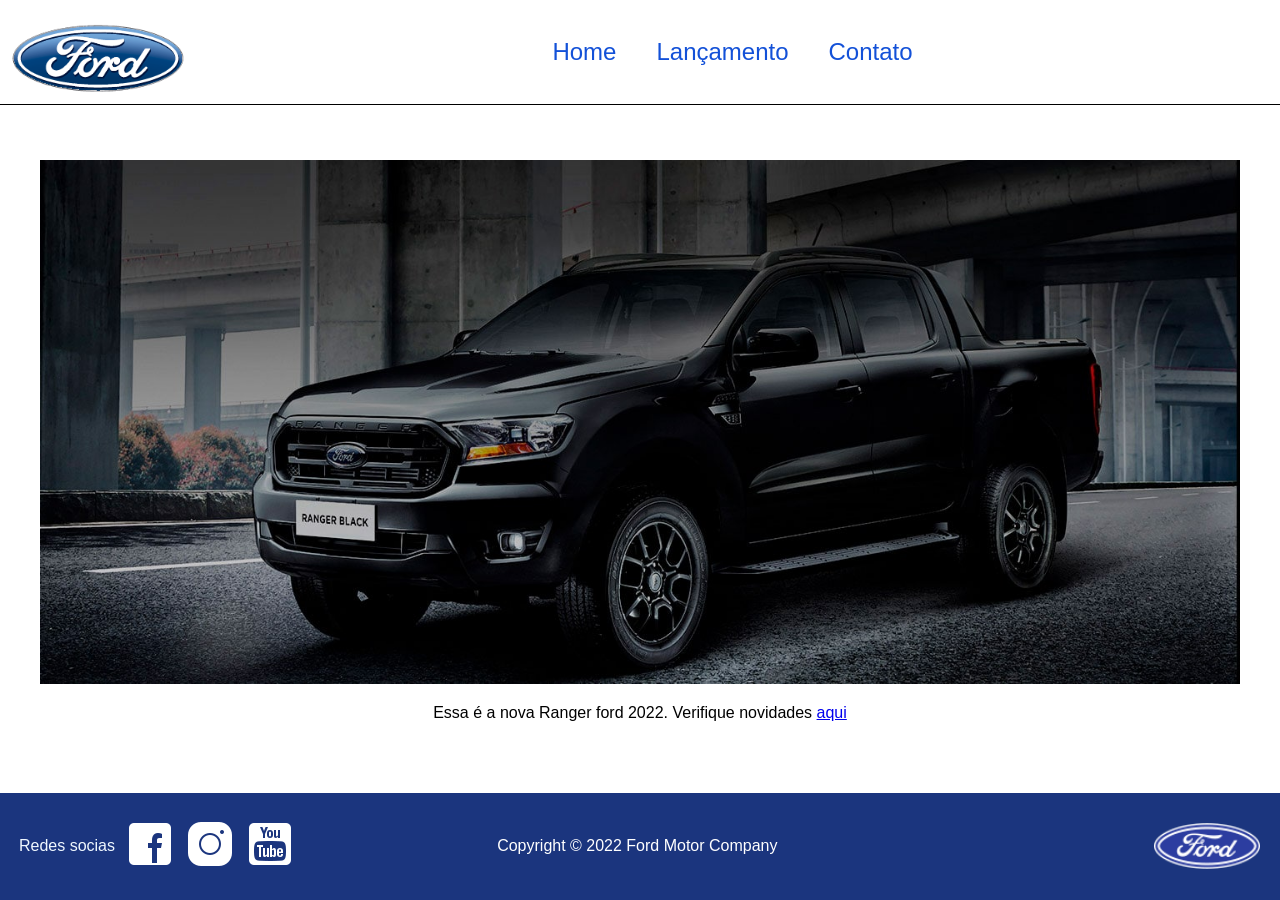
<file: index.html>
<!DOCTYPE html>
<html lang="pt-br">
<head>
    <meta charset="UTF-8">
    <meta name="viewport" content="width=device-width, initial-scale=1.0">
    <title>Ford</title>
    <link rel="stylesheet" href="css/geral.css">
    <link rel="stylesheet" href="css/main_home.css">
    <link rel="stylesheet" href="css/mediaQuery.css">
</head>
<body>
    <header>
        <img id="logo-ford" src="img/logo-ford-256.png" alt="logo-ford">
        <nav class="navegacao">
            <a class="links" href="index.html">Home</a>
            <a class="links" href="lancamento.html">Lançamento</a>
            <a class="links" href="contato.html">Contato</a>
        </nav>
    </header>

    <main>
        <figure id="figuremain">
            <a href="lancamento.html"><img id="Carro1" src="img/imagem_1.jpg" alt="Carro Ford"></a>
            <figcaption>
                <p id="textoimagem1">Essa é a nova Ranger ford 2022. Verifique novidades <a href="lancamento.html">aqui</a></p>
            </figcaption>
        </figure>
    </main>

    <footer>
        <div id="Redes">
            <p id="textorodape">Redes socias </p> <a href="https://www.facebook.com/FordBrasil/?locale=pt_BR"><img class="redessociais" src="img/facebook-50.png" alt="Facebook"></a> <a href="https://www.instagram.com/fordbrasil/"><img class="redessociais" src="img/instagram-logo-50.png" alt="instagram logo"></a> <a href="youtube.com/fordbrasil?reload=9&sttick=0"><img class="redessociais" src="img/youtube-squared-50.png" alt=""></a>
        </div>

        <p id="copyriti">
            Copyright © 2022 Ford Motor Company
        </p>

        <div id="logorodape">
            <img id="imgrodape" src="img/ford-96.png" alt="">
        </div>
    </footer>
</body>
</html>
</file>
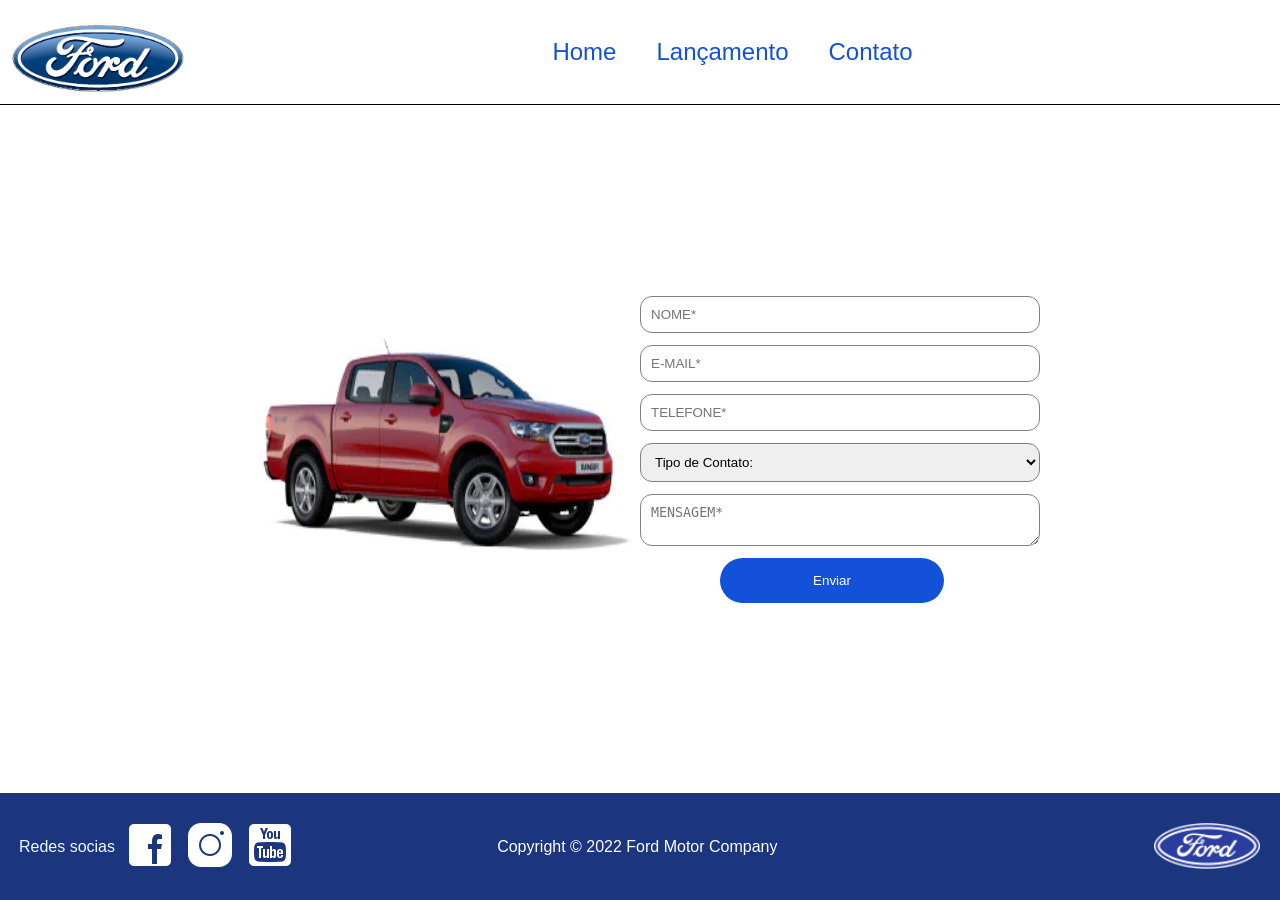
<file: contato.html>
<!DOCTYPE html>
<html lang="en">
<head>
    <meta charset="UTF-8">
    <meta name="viewport" content="width=device-width, initial-scale=1.0">
    <title>Contato</title>
    <link rel="stylesheet" href="css/geral.css">
    <link rel="stylesheet" href="css/main_contato.css">
    <link rel="stylesheet" href="css/mediaQuery.css">
</head>
<body>
    <header>
        <img id="logo-ford" src="img/logo-ford-256.png" alt="logo-ford">
        <nav class="navegacao">
            <a class="links" href="index.html">Home</a>
            <a class="links" href="lancamento.html">Lançamento</a>
            <a class="links" href="contato.html">Contato</a>
        </nav>
    </header>

    <main id="maincontato">
        <div id="divmaincontato">
            <img id="imgcontato" src="img/xls 2.2 diesel.jpg" alt="">
            <form id="formulario" autocomplete="on">
                <input placeholder="NOME*" name="Nome" class="caixas" type="text" required>
                <input placeholder="E-MAIL*" name="email" class="caixas" type="text" required>
                <input placeholder="TELEFONE*" name="telefone" class="caixas" type="text" required>
                <select id="inputform" name="tipodecontato" class="caixas" required>
                    <option value="disabled select">Tipo de Contato:</option>
                    <option value="disabled selected">Elogio</option>
                    <option value="disabled selected">Reclamação</option>
                    <option value="disabled selected">Solicitação</option>
                </select>
                <textarea placeholder="MENSAGEM*" name="texto" class="caixas" required></textarea>
                
                <div id="botaocontato">
                <button type="button" class="botao">Enviar</button>
                </div>
            </form>
        </div>
    </main>

    <footer>
        <div id="Redes">
            <p id="textorodape">Redes socias </p> <a href="https://www.facebook.com/FordBrasil/?locale=pt_BR"><img class="redessociais" src="img/facebook-50.png" alt="Facebook"></a> <a href="https://www.instagram.com/fordbrasil/"><img class="redessociais" src="img/instagram-logo-50.png" alt="instagram logo"></a> <a href="youtube.com/fordbrasil?reload=9&sttick=0"><img class="redessociais" src="img/youtube-squared-50.png" alt=""></a>
        </div>

        <p id="copyriti">
            Copyright © 2022 Ford Motor Company
        </p>

        <div id="logorodape">
            <img id="imgrodape" src="img/ford-96.png" alt="">
        </div>
    </footer>
</body>
</html>
</file>
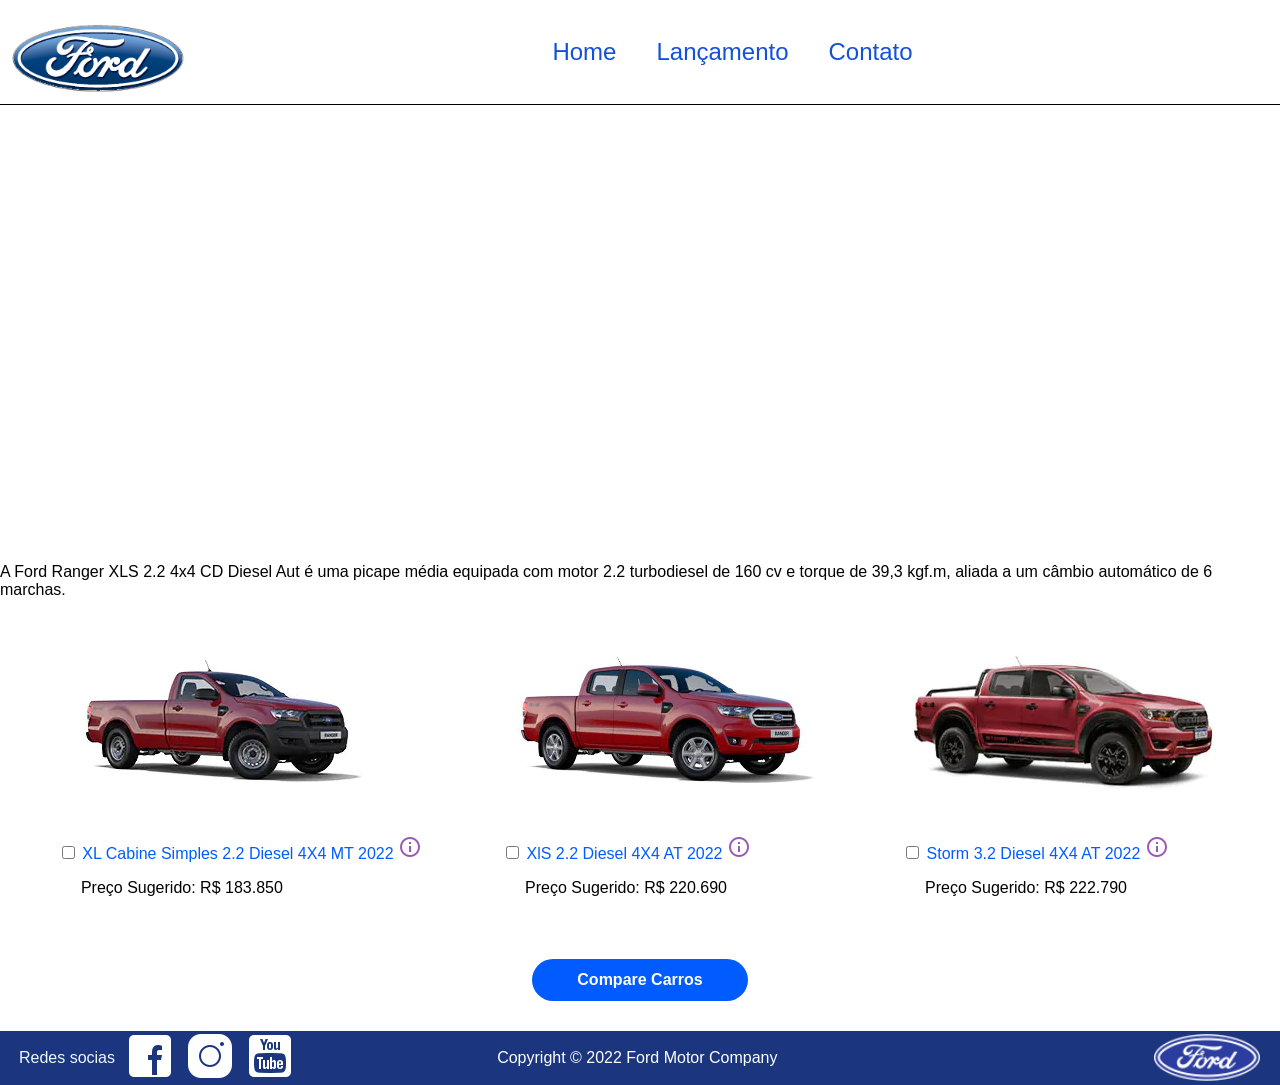
<file: lancamento.html>
<!DOCTYPE html>
<html lang="en">
<head>
    <meta charset="UTF-8">
    <meta name="viewport" content="width=device-width, initial-scale=1.0">
    <title>Lançamento</title>
    <link rel="stylesheet" href="css/geral.css">
    <link rel="stylesheet" href="css/main_lancamento.css">
    <link rel="stylesheet" href="css/mediaQuery.css">
</head>
<body> 
    <header>
        <img id="logo-ford" src="img/logo-ford-256.png" alt="logo-ford">
        <nav class="navegacao">
            <a class="links" href="index.html">Home</a>
            <a class="links" href="lancamento.html">Lançamento</a>
            <a class="links" href="contato.html">Contato</a>
        </nav>
    </header>

    <main> 
        <iframe width="1337" height="752" src="https://www.youtube.com/embed/vQsryuNmsL0" title="Ford Ranger 2022 | Gerações" frameborder="0" allow="accelerometer; autoplay; clipboard-write; encrypted-media; gyroscope; picture-in-picture; web-share" referrerpolicy="strict-origin-when-cross-origin" allowfullscreen></iframe>
        <p id="textovideo">A Ford Ranger XLS 2.2 4x4 CD Diesel Aut é uma picape média equipada com motor 2.2 turbodiesel de 160 cv e torque de 39,3 kgf.m, aliada a um câmbio automático de 6 marchas.</p>
        <div id="demonstracao">
            <figure>
                <img src="img/XL Cabine.jpg" alt="">
                <figcaption >
                    <p class="textocarros"><input type="checkbox" name="marcar" id="caixa"> XL Cabine Simples 2.2 Diesel 4X4 MT 2022 <img id="info" src="img/info.png" alt=""></p> 
                    <p class="textocarros2">Preço Sugerido: R$ 183.850</p>
                </figcaption>
            </figure>

            <figure>
                <img src="img/xls 2.2 diesel.jpg" alt="">
                <figcaption>
                    <p class="textocarros"><input type="checkbox" name="marcar" id="caixa"> XlS 2.2 Diesel 4X4 AT 2022 <img id="info" src="img/info.png" alt=""></p>
                    <p class="textocarros2">Preço Sugerido: R$ 220.690</p>
                </figcaption>
            </figure>

            <figure>
                <img src="img/storm.jpg" alt="">
                <figcaption>
                    <p class="textocarros"><input type="checkbox" name="marcar" id="caixa"> Storm 3.2 Diesel 4X4 AT 2022 <img id="info" src="img/info.png" alt=""></p>
                    <p class="textocarros2">Preço Sugerido: R$ 222.790</p>
                </figcaption>
            </figure>
        </div> 

        <div class="divbutao">
            <button type="button" id="butao">Compare Carros</button>
        </div>
        
        
    </main>

    <footer>
        <div id="Redes">
            <p id="textorodape">Redes socias </p> <a href="https://www.facebook.com/FordBrasil/?locale=pt_BR"><img class="redessociais" src="img/facebook-50.png" alt="Facebook"></a> <a href="https://www.instagram.com/fordbrasil/"><img class="redessociais" src="img/instagram-logo-50.png" alt="instagram logo"></a> <a href="youtube.com/fordbrasil?reload=9&sttick=0"><img class="redessociais" src="img/youtube-squared-50.png" alt=""></a>
        </div>

        <p id="copyriti">
            Copyright © 2022 Ford Motor Company
        </p>

        <div id="logorodape">
            <img id="imgrodape" src="img/ford-96.png" alt="">
        </div>
    </footer>
</body>
</html>
</file>
<file: css/geral.css>
body, html{
    padding: 0%;
    margin: 0%;
    width: 100%;
    height: 100%;
    display: flex;
    flex-direction: column;
    justify-content: space-between;
}

header{
    width: 100%;
    display: flex;
    align-items: center;
    border-bottom: 0.1px solid black;
}

nav{
    width: 100%;
    display: flex;
    justify-content: center;
    gap: 40px;

}
.navegacao a{
    transition: all 0.1s ease;
}

.navegacao a:hover{
    transform: translateY(-15px);
}

.links{
    font-family: Arial, Helvetica, sans-serif;
    text-decoration: none;
    font-size: 24px;
    color: #1351d8;
}

#logo-ford{
    height: 70%;
    max-width: 1300px;
    margin-top: 10px;
    margin-left: 10px;
}


footer{
    display: flex;
    justify-content: space-between;
    width: 100%;
    height: 107px;
    background-color:  #1b357e;
}

#Redes{
    margin-left: 15px;
    gap: 10px;
    display: flex;
    align-items: center;
}

.redessociais{
    width: 50px;
    height: 50px;
}

#textorodape{
    font-family: Arial, Helvetica, sans-serif;
    color: aliceblue;
    display: flex;
    flex-direction: row;
    justify-content: flex-end;
    align-items: center;
    align-content: center;
    width: 100px;
}

#logorodape{
    display: flex;
    align-items: center;
    justify-content: flex-end;
    width: 100%;
    margin-right: 20px;
}

#imgrodape{
    width: 22%;
}

#copyriti{
    width: 100%;
    display: flex;
    align-items: center;
    justify-content: flex-end;
    color: white;
    font-family: Arial, Helvetica, sans-serif;
}
</file>
<file: css/main_home.css>
main{
    display: flex;
    justify-content: center;
}

#figuremain{
    display: flex;
    align-items: center;
    justify-content: center;
    flex-direction: column;
}

#textoimagem1{
    font-family: Arial, Helvetica, sans-serif;
}

#Carro1{
    width: 100%;
    max-width: 1300px;
    min-width: 320px;
}
</file>
<file: css/mediaQuery.css>
@media (max-width: 600px){
    header {
        height: 100px;
        flex-direction: column;
    }

    #logo-ford{
        height: 40%;
    }

    nav{
        gap: 20px;
    }

    .links{
        margin-top: 10px;
        font-size: 20px;
    }
    main{
        align-items: center;
    }

    #demonstracao{
        flex-direction: column;
    }

    iframe{
        width: 90%;
    }
    #textovideo{
        width: 90%;
        font-size: 10px;
        text-align: center;
    }

    .textocarros{
        display: flex;
        align-items: center;
        font-size: 13px;
    }

    .textocarros2{
        font-size: 12px;
        margin-top: 0px;
    }

    #video1{
        width: 90%;
    }

    #textovideo{
        width: 90%;
    }
    #divmaincontato{
        display: flex;
        flex-direction: column;
    }

    #formulario{
        display: flex;
        align-items: center;
        margin-bottom: 10px;
    }

    .caixas{
        width: 190px;
    }

    #inputform{
    width: 210px;
    }

    #botaocontato{
        margin-left: 0px;
    }

    .botao{
        width: 160px;
        margin-top: 15px;
    }
    
    footer{
        display: flex;
        flex-direction: column;
        height: auto;
    }

    #Redes{
        display: flex;
        justify-content: center;
        margin-left: 0px;
        margin-right: 18px;
    }

    .redessociais{
        width: 20px;
        height: 20px;
    }

    #logorodape{
        display: flex;
        align-items: center;
        justify-content: space-around;
        margin-bottom: 5px;
    }

    #copyriti{
        font-size: 10px;
        display: flex;
        align-items: center;
        justify-content: space-around;
    }
}
</file>
<file: css/main_contato.css>
#divmaincontato{
    width: 100%;
    display: flex;
    height: 100%;
    justify-content: center;
}

#imgcontato{
    max-width: 400px;
    width: 100%;
    height: auto;
}

#formulario{
    width: 100%;
    max-width: 400px;
    display: flex;
    flex-flow: column nowrap;
    gap: 12px;
}

#contatoinput{
    gap: 20px;
    display: flex;
    flex-direction: column;
}

.caixas{
    border-radius: 12px;
    border: 1px solid gray;
    padding: 10px;
}

.botao{
    width: 70%;
    height: 45px;
    border-radius: 25px;
    background-color: #1351d8;
    border: none;
    color: white;
    cursor: pointer;
}

#botaocontato{
    margin-left: 80px;
}

.botao:hover{
    transform: translateY(-10px);
}
</file>
<file: css/main_lancamento.css>
main{
    display: flex;
    width: 100%;
    flex-direction: column;
    align-items: center;
}

iframe{
    width: 60%;
    height: auto;
    aspect-ratio: 1337 / 752;
    margin-top: 10px;
}

#textovideo{
    display: flex;
    justify-content: center;
    font-family: Arial, Helvetica, sans-serif;
}

#demonstracao{
    display: flex;
    justify-content: space-around;
}

.textocarros{
    font-family: Arial, Helvetica, sans-serif;
    color: #005cff;
}

.textocarros2{
    font-family: Arial, Helvetica, sans-serif;
    margin-left: 23px;
}

#butao{
    display: block;
    margin: 30px auto 0;
    margin-bottom: 30px;
    padding: 12px 45px;
    background-color: #005cff; 
    color: white;
    border: none;
    border-radius: 25px;
    font-size: 16px;
    font-weight: bold;
    cursor: pointer;
    
}

.divbutao:hover{
    transform: translateY(-15px);
}
</file>
